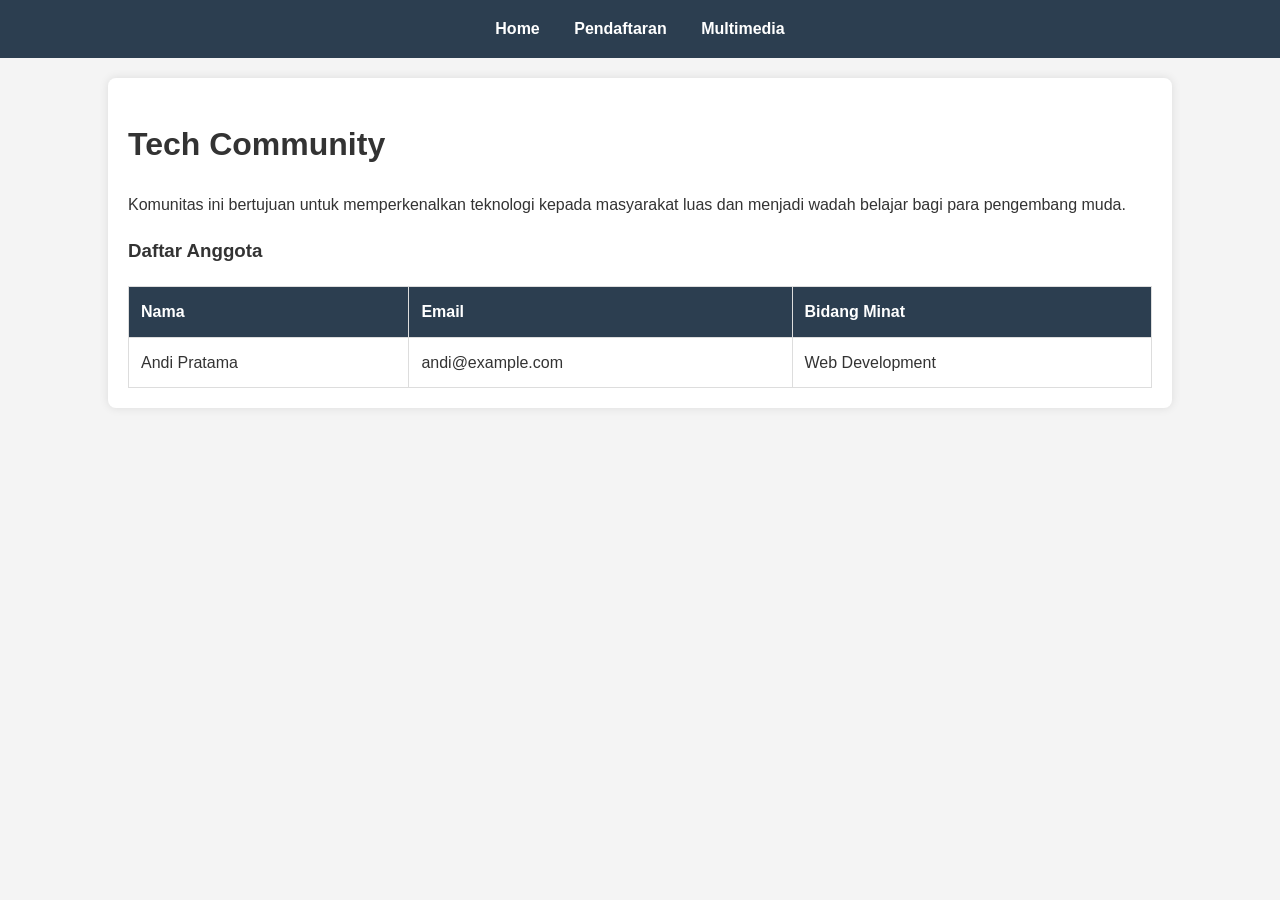
<file: index.html>
<!DOCTYPE html>
<html lang="id">
<head>
    <meta charset="UTF-8">
    <title>Tech Community - Beranda</title>
    <link rel="stylesheet" href="style.css">
</head>
<body>
    <nav>
        <a href="./index.html">Home</a>
        <a href="./form.html">Pendaftaran</a>
        <a href="./gallery.html">Multimedia</a>
    </nav>

    <div class="container">
        <h1>Tech Community</h1>
        <p>Komunitas ini bertujuan untuk memperkenalkan teknologi kepada masyarakat luas dan menjadi wadah belajar bagi para pengembang muda.</p>

        <h3>Daftar Anggota</h3>
        <table id="memberTable">
            <thead>
                <tr>
                    <th>Nama</th>
                    <th>Email</th>
                    <th>Bidang Minat</th>
                </tr>
            </thead>
            <tbody id="memberTableBody">
               
                <tr>
                    <td>Andi Pratama</td>
                    <td>andi@example.com</td>
                    <td>Web Development</td>
                </tr>
            </tbody>
        </table>
    </div>

   
    </script>
</body>
</html>
</file>
<file: style.css>
body {
    font-family: Arial, sans-serif;
    line-height: 1.6;
    margin: 0;
    padding: 0;
    background-color: #f4f4f4;
    color: #333;
}


nav {
    background: #2c3e50;
    color: #fff;
    padding: 1rem 0;
    text-align: center;
}

nav a {
    color: #fff;
    text-decoration: none;
    margin: 0 15px;
    font-weight: bold;
}

nav a:hover {
    text-decoration: underline;
}

.container {
    width: 80%;
    margin: 20px auto;
    overflow: hidden;
    background: #fff;
    padding: 20px;
    border-radius: 8px;
    box-shadow: 0 0 10px rgba(0,0,0,0.1);
}


table {
    width: 100%;
    border-collapse: collapse;
    margin-top: 20px;
}

table, th, td {
    border: 1px solid #ddd;
}

th, td {
    padding: 12px;
    text-align: left;
}

th {
    background-color: #2c3e50;
    color: white;
}


.form-group {
    margin-bottom: 15px;
}

label {
    display: block;
    margin-bottom: 5px;
}

input, select {
    width: 100%;
    padding: 8px;
    box-sizing: border-box;
    border: 1px solid #ccc;
    border-radius: 4px;
}

button {
    background: #27ae60;
    color: white;
    padding: 10px 15px;
    border: none;
    border-radius: 4px;
    cursor: pointer;
}

button:hover {
    background: #219150;
}

/* Gallery Styling */
.media-container {
    display: flex;
    flex-wrap: wrap;
    gap: 20px;
    justify-content: center;
}

.media-item {
    flex: 1;
    min-width: 300px;
    border: 1px solid #ddd;
    padding: 10px;
    text-align: center;
}

img {
    max-width: 100%;
    height: auto;
}
</file>
